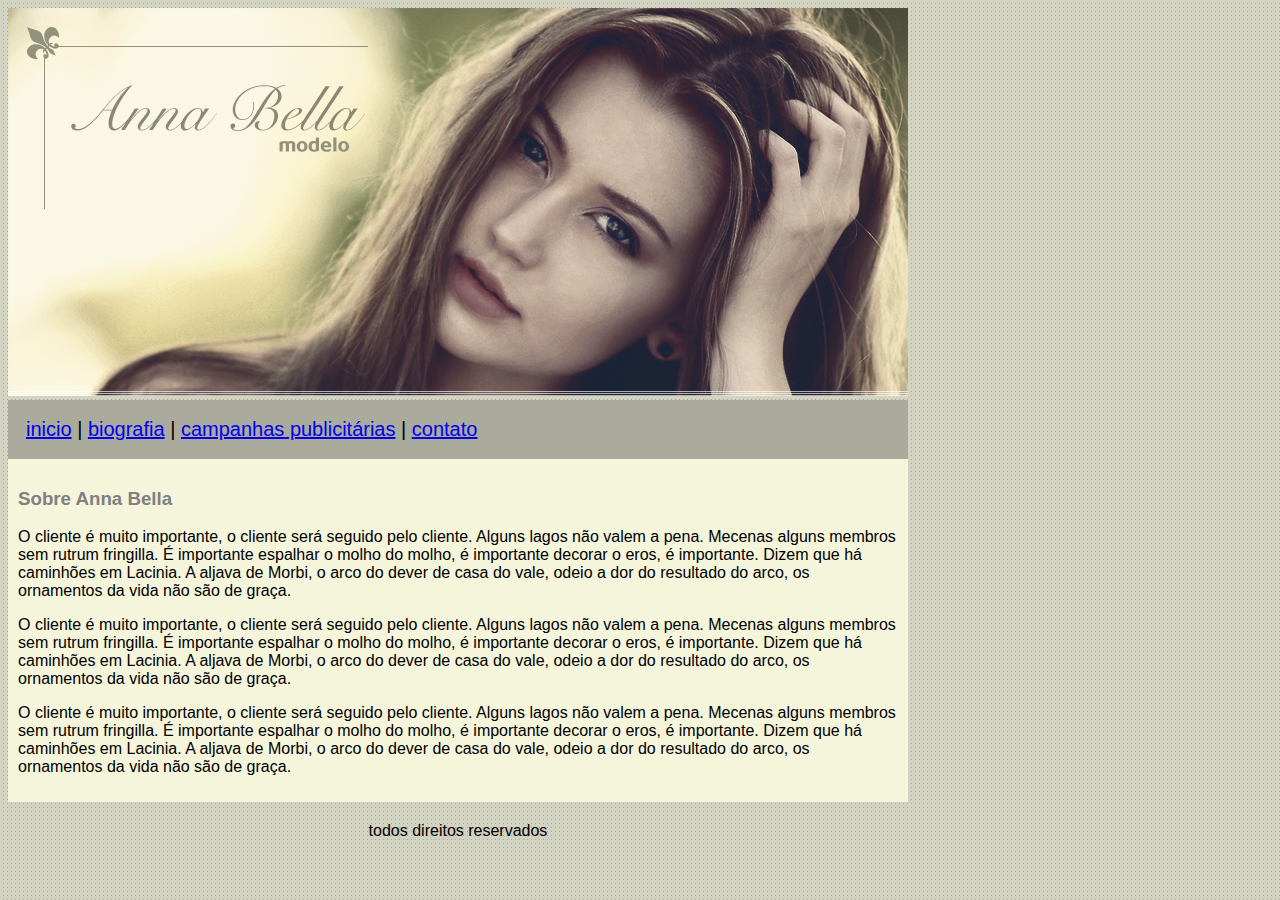
<file: index.html>
<!DOCTYPE html>
<html lang="pt-br">
<head>
    <meta charset="UTF-8">
    <meta http-equiv="X-UA-Compatible" content="IE=edge">
    <meta name="viewport" content="width=device-width, initial-scale=1.0">
    <title>Principal</title>
    <link rel="stylesheet" href="css/style.css">
</head>
<body>
    
    <div class="principal">
        <img src="img/capa.png" alt="capa">

        <div id="navegacao">
    
            <a href="index.html">inicio</a> |
            <a href="biografia.html">biografia</a> |
            <a href="campanhas.html">campanhas publicitárias</a> |
            <a href="contato.html">contato</a>
     
         </div>

         <div id="conteudo">

            <h3>Sobre Anna Bella</h3>

            <p>O cliente é muito importante, o cliente será seguido pelo cliente. Alguns lagos não valem a pena. Mecenas alguns membros sem rutrum fringilla. É importante espalhar o molho do molho, é importante decorar o eros, é importante. Dizem que há caminhões em Lacinia. A aljava de Morbi, o arco do dever de casa do vale, odeio a dor do resultado do arco, os ornamentos da vida não são de graça.</p>

            <p>O cliente é muito importante, o cliente será seguido pelo cliente. Alguns lagos não valem a pena. Mecenas alguns membros sem rutrum fringilla. É importante espalhar o molho do molho, é importante decorar o eros, é importante. Dizem que há caminhões em Lacinia. A aljava de Morbi, o arco do dever de casa do vale, odeio a dor do resultado do arco, os ornamentos da vida não são de graça.</p>

            <p>O cliente é muito importante, o cliente será seguido pelo cliente. Alguns lagos não valem a pena. Mecenas alguns membros sem rutrum fringilla. É importante espalhar o molho do molho, é importante decorar o eros, é importante. Dizem que há caminhões em Lacinia. A aljava de Morbi, o arco do dever de casa do vale, odeio a dor do resultado do arco, os ornamentos da vida não são de graça.</p>

         </div>

         <div id="rodape">

            todos direitos reservados

         </div>

    </div>

   





</body>
</html>
</file>
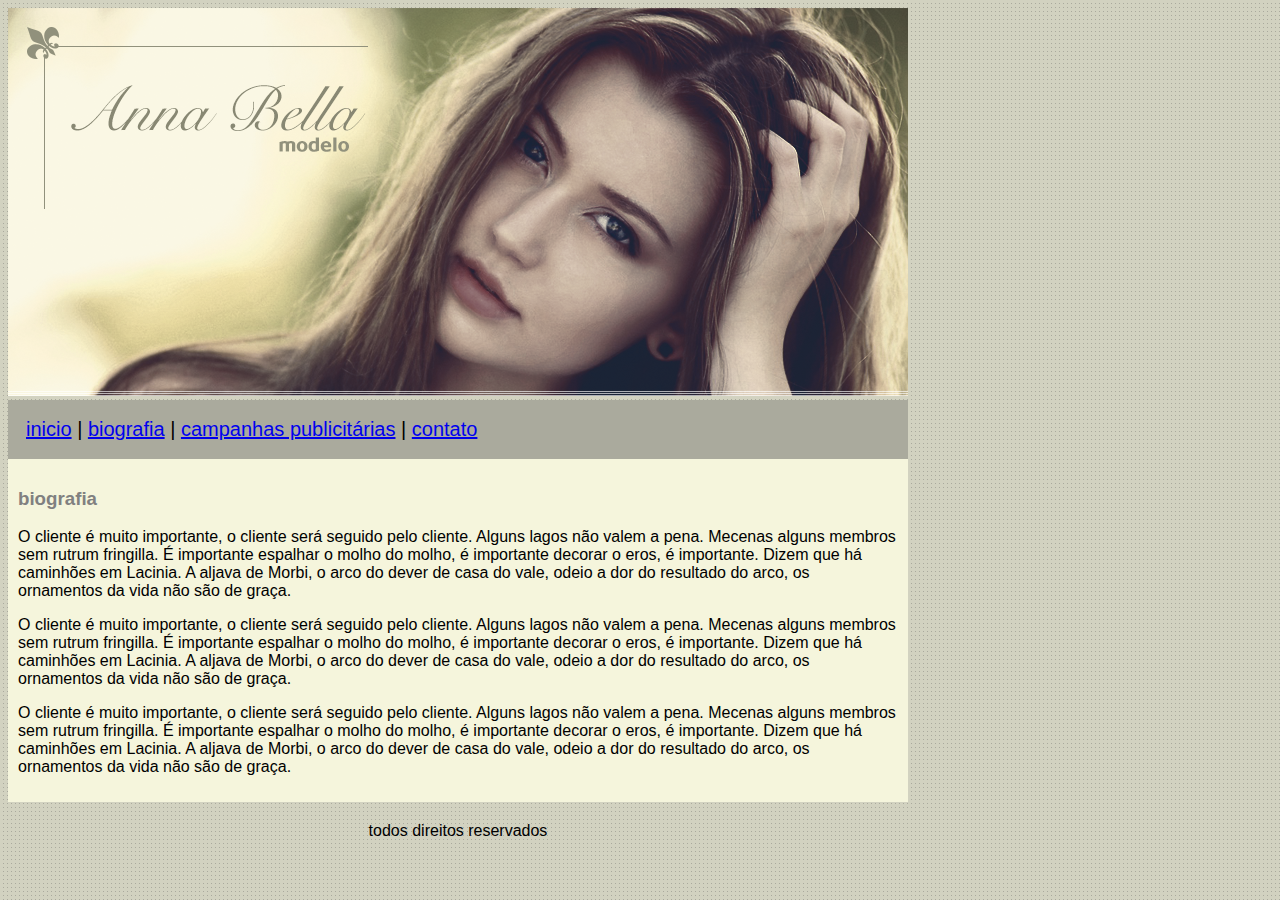
<file: biografia.html>
<!DOCTYPE html>
<html lang="pt-br">
<head>
    <meta charset="UTF-8">
    <meta http-equiv="X-UA-Compatible" content="IE=edge">
    <meta name="viewport" content="width=device-width, initial-scale=1.0">
    <title>Principal</title>
    <link rel="stylesheet" href="css/style.css">
</head>
<body>
    
    <div class="principal">
        <img src="img/capa.png" alt="capa">

        <div id="navegacao">
    
            <a href="index.html">inicio</a> |
            <a href="biografia.html">biografia</a> |
            <a href="campanhas.html">campanhas publicitárias</a> |
            <a href="contato.html">contato</a>
     
         </div>

         <div id="conteudo">

            <h3>biografia</h3>

            <p>O cliente é muito importante, o cliente será seguido pelo cliente. Alguns lagos não valem a pena. Mecenas alguns membros sem rutrum fringilla. É importante espalhar o molho do molho, é importante decorar o eros, é importante. Dizem que há caminhões em Lacinia. A aljava de Morbi, o arco do dever de casa do vale, odeio a dor do resultado do arco, os ornamentos da vida não são de graça.</p>

            <p>O cliente é muito importante, o cliente será seguido pelo cliente. Alguns lagos não valem a pena. Mecenas alguns membros sem rutrum fringilla. É importante espalhar o molho do molho, é importante decorar o eros, é importante. Dizem que há caminhões em Lacinia. A aljava de Morbi, o arco do dever de casa do vale, odeio a dor do resultado do arco, os ornamentos da vida não são de graça.</p>

            <p>O cliente é muito importante, o cliente será seguido pelo cliente. Alguns lagos não valem a pena. Mecenas alguns membros sem rutrum fringilla. É importante espalhar o molho do molho, é importante decorar o eros, é importante. Dizem que há caminhões em Lacinia. A aljava de Morbi, o arco do dever de casa do vale, odeio a dor do resultado do arco, os ornamentos da vida não são de graça.</p>

         </div>

         <div id="rodape">

            todos direitos reservados

         </div>

    </div>

   





</body>
</html>
</file>
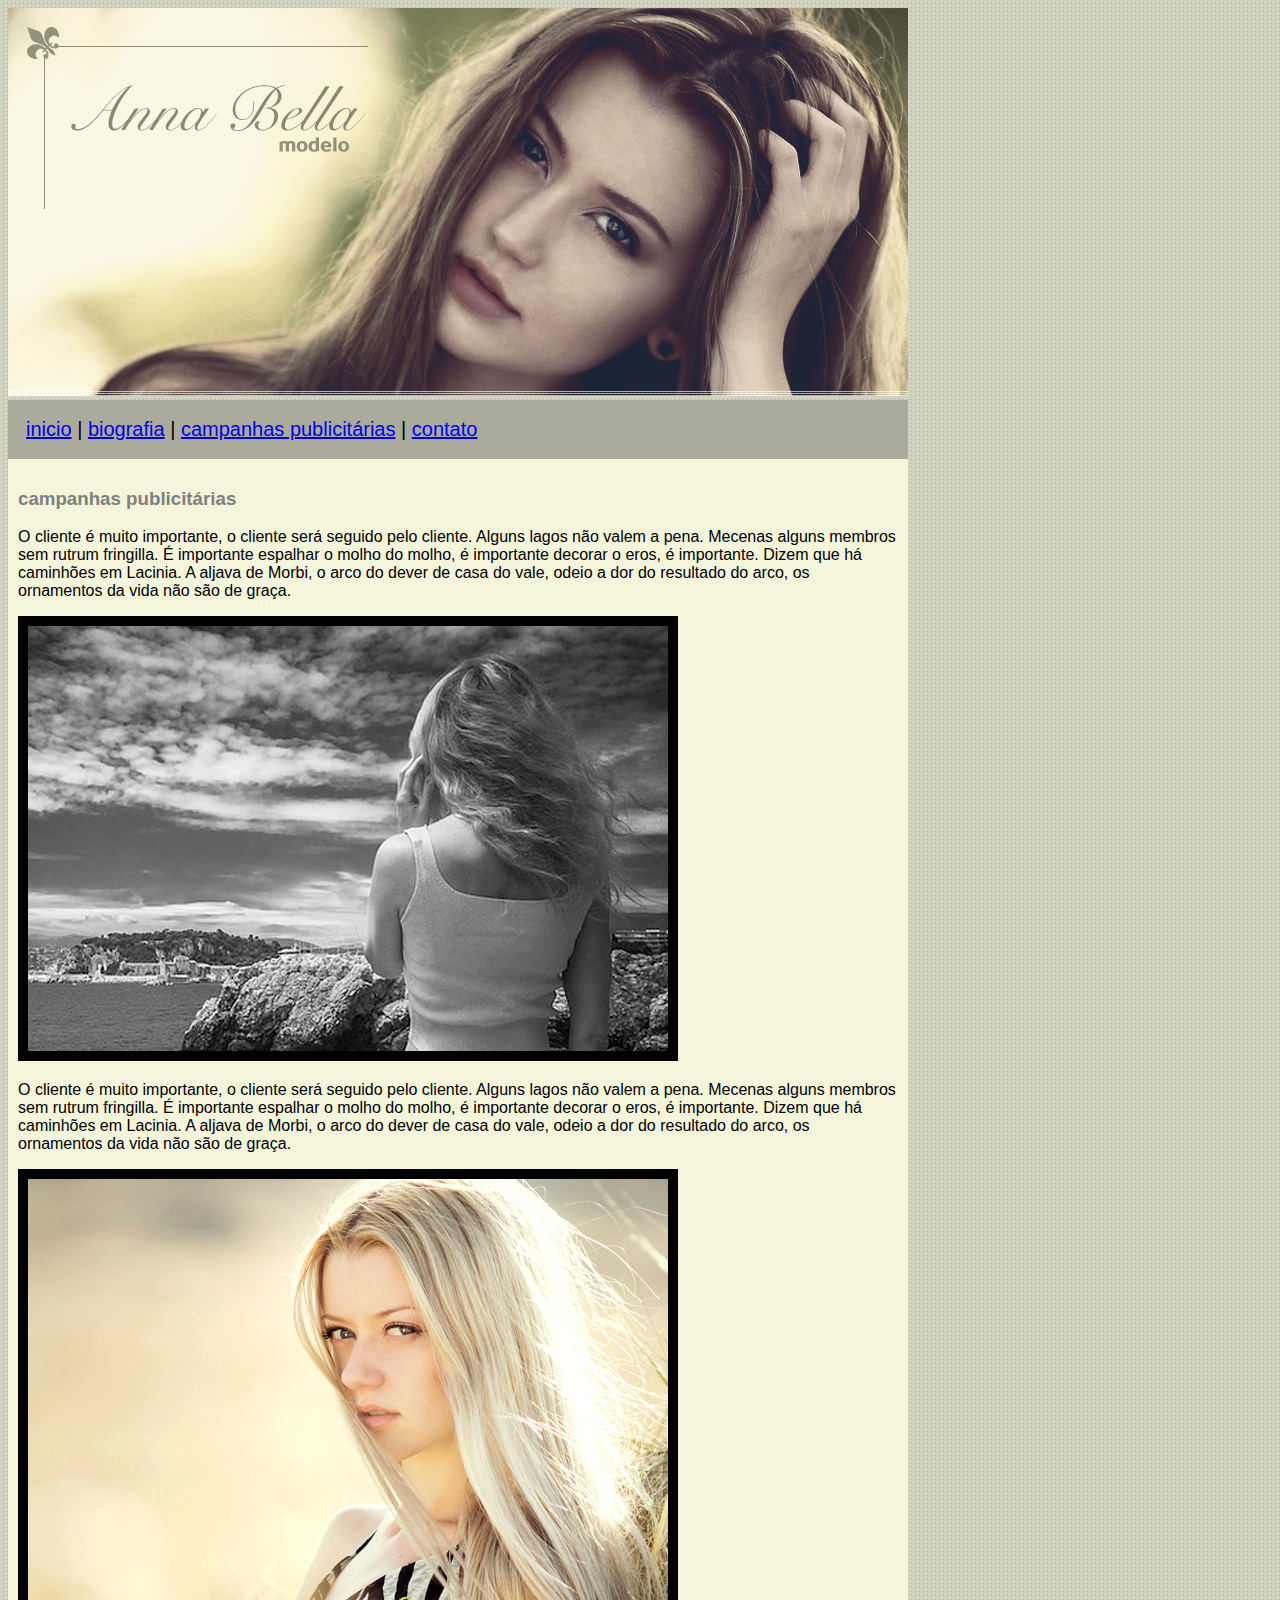
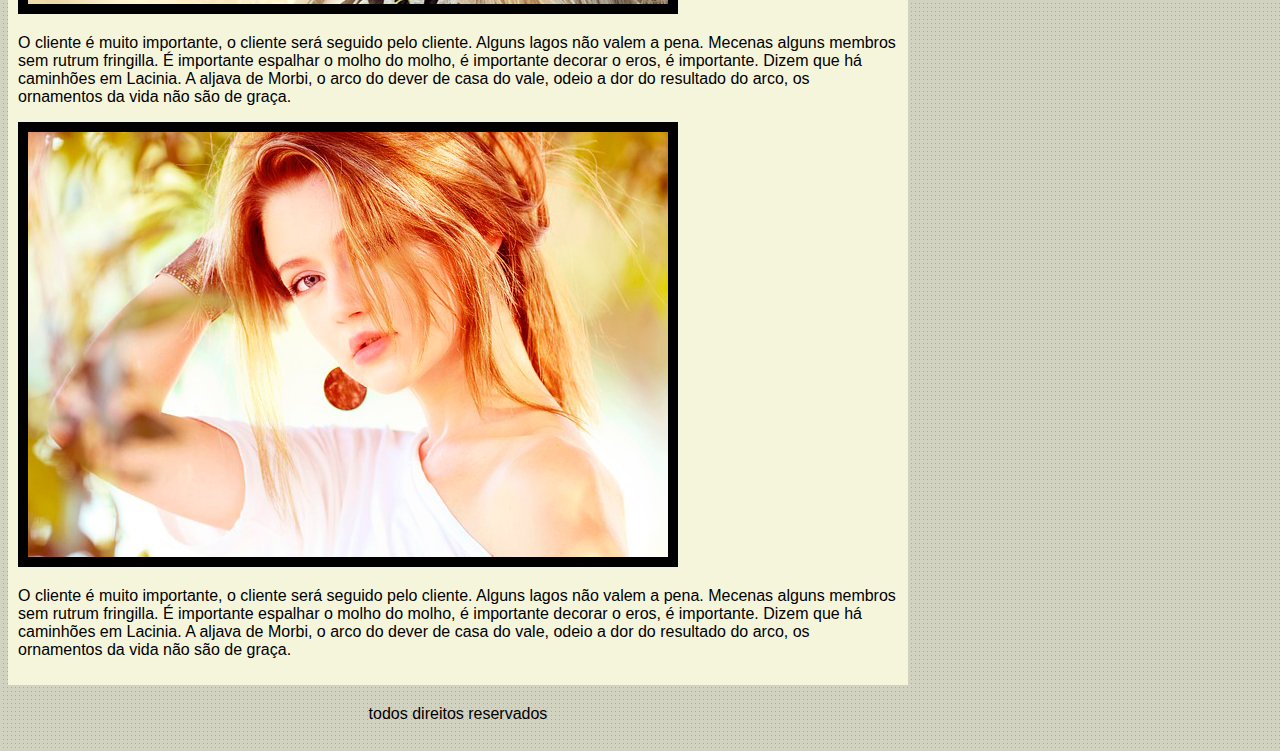
<file: campanhas.html>
<!DOCTYPE html>
<html lang="pt-br">
<head>
    <meta charset="UTF-8">
    <meta http-equiv="X-UA-Compatible" content="IE=edge">
    <meta name="viewport" content="width=device-width, initial-scale=1.0">
    <title>Principal</title>
    <link rel="stylesheet" href="css/style.css">
</head>
<body>
    
    <div class="principal">
        <img src="img/capa.png" alt="capa">

        <div id="navegacao">
    
            <a href="index.html">inicio</a> |
            <a href="biografia.html">biografia</a> |
            <a href="campanhas.html">campanhas publicitárias</a> |
            <a href="contato.html">contato</a>
     
         </div>

         <div id="conteudo">

            <h3>campanhas publicitárias</h3>

            <p>O cliente é muito importante, o cliente será seguido pelo cliente. Alguns lagos não valem a pena. Mecenas alguns membros sem rutrum fringilla. É importante espalhar o molho do molho, é importante decorar o eros, é importante. Dizem que há caminhões em Lacinia. A aljava de Morbi, o arco do dever de casa do vale, odeio a dor do resultado do arco, os ornamentos da vida não são de graça.</p>

            <img src="img/foto1.png" alt="foto1" class="imagem">

            <p>O cliente é muito importante, o cliente será seguido pelo cliente. Alguns lagos não valem a pena. Mecenas alguns membros sem rutrum fringilla. É importante espalhar o molho do molho, é importante decorar o eros, é importante. Dizem que há caminhões em Lacinia. A aljava de Morbi, o arco do dever de casa do vale, odeio a dor do resultado do arco, os ornamentos da vida não são de graça.</p>

            <img src="img/foto2.png" alt="foto1" class="imagem">

            <p>O cliente é muito importante, o cliente será seguido pelo cliente. Alguns lagos não valem a pena. Mecenas alguns membros sem rutrum fringilla. É importante espalhar o molho do molho, é importante decorar o eros, é importante. Dizem que há caminhões em Lacinia. A aljava de Morbi, o arco do dever de casa do vale, odeio a dor do resultado do arco, os ornamentos da vida não são de graça.</p>

            <img src="img/foto3.png" alt="foto1" class="imagem">

            <p>O cliente é muito importante, o cliente será seguido pelo cliente. Alguns lagos não valem a pena. Mecenas alguns membros sem rutrum fringilla. É importante espalhar o molho do molho, é importante decorar o eros, é importante. Dizem que há caminhões em Lacinia. A aljava de Morbi, o arco do dever de casa do vale, odeio a dor do resultado do arco, os ornamentos da vida não são de graça.</p>


         </div>

         <div id="rodape">

            todos direitos reservados

         </div>

    </div>

   





</body>
</html>
</file>
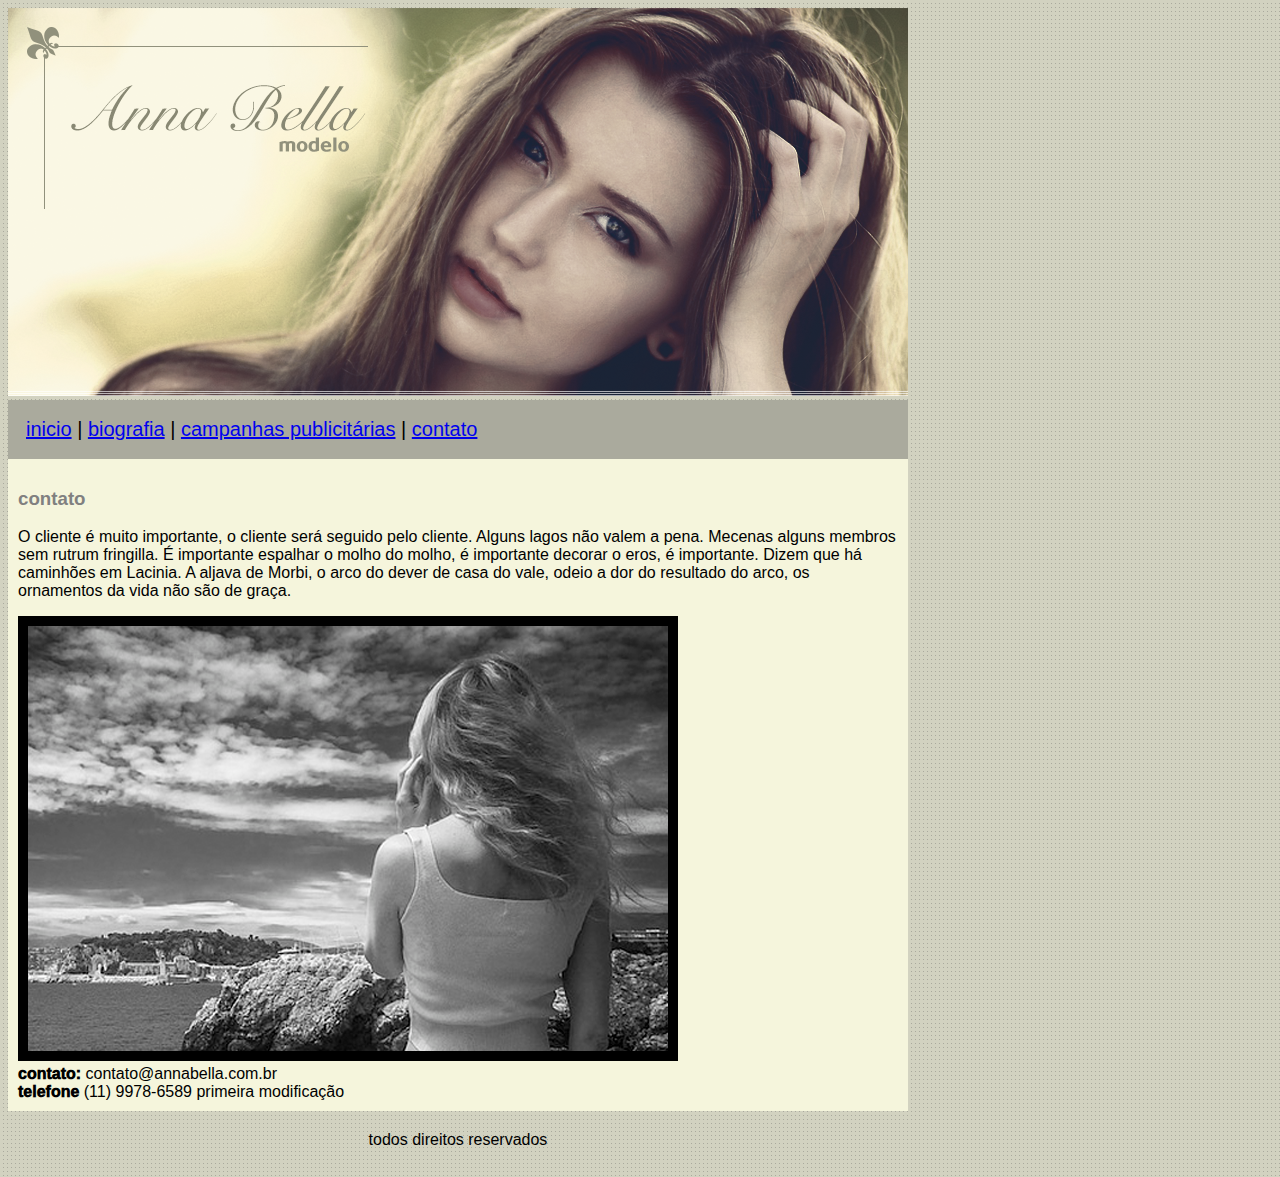
<file: contato.html>
<!DOCTYPE html>
<html lang="pt-br">
<head>
    <meta charset="UTF-8">
    <meta http-equiv="X-UA-Compatible" content="IE=edge">
    <meta name="viewport" content="width=device-width, initial-scale=1.0">
    <title>Principal</title>
    <link rel="stylesheet" href="css/style.css">
</head>
<body>
    
    <div class="principal">
        <img src="img/capa.png" alt="capa">

        <div id="navegacao">
    
            <a href="index.html">inicio</a> |
            <a href="biografia.html">biografia</a> |
            <a href="campanhas.html">campanhas publicitárias</a> |
            <a href="contato.html">contato</a>
     
         </div>

         <div id="conteudo">

            <h3>contato</h3>

            <p>O cliente é muito importante, o cliente será seguido pelo cliente. Alguns lagos não valem a pena. Mecenas alguns membros sem rutrum fringilla. É importante espalhar o molho do molho, é importante decorar o eros, é importante. Dizem que há caminhões em Lacinia. A aljava de Morbi, o arco do dever de casa do vale, odeio a dor do resultado do arco, os ornamentos da vida não são de graça.</p>

            <img src="img/foto1.png" alt="imagem1" class="imagem">

            <div>
                <span>contato:</span>
                contato@annabella.com.br <br>
                <span>telefone</span>
                (11) 9978-6589
                primeira modificação 

            </div>
            

         </div>

         <div id="rodape">

            todos direitos reservados

         </div>

    </div>

</body>
</html>
</file>
<file: css/style.css>
/*para pegarmos uma img de outra pasta precisamos utilizar o ..nomedapasta/nomedaimagem.png*/

body{
    background-image: url('../img/fundo.png'); 
    font-family: 'Lucida Sans', 'Lucida Sans Regular', 'Lucida Grande', 'Lucida Sans Unicode', Geneva, Verdana, sans-serif;
}

.principal{
    width: 900px;
}

#navegacao{
    background-color:#aaaa9d;
    padding: 18px;
    font-size: 20px;
    text-decoration: none;
    
}

h3{
    color: grey;
}

#conteudo{
    background-color: beige;
    padding: 10px;
}

.imagem{
    border: 10px solid;
    border-color:black;
}

#rodape{
    padding: 20px;
    text-align: center;
}

span{
    font-weight: 1000;
}
</file>
